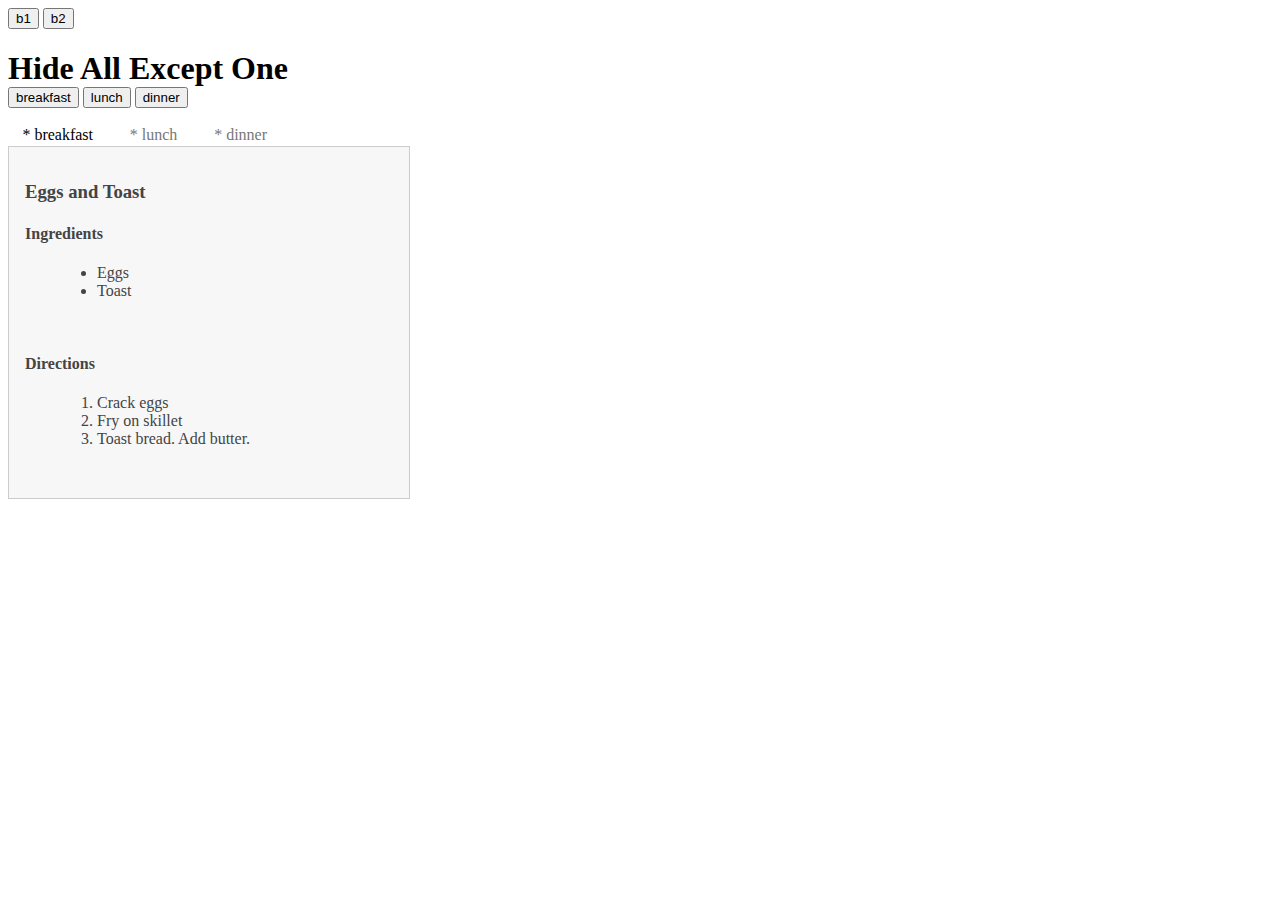
<file: ex_02/jQuery/2/1/index.html>
<!DOCTYPE html>
<html>
  <head>
    <meta http-equiv="Content-type" content="text/html; charset=utf-8" />
    <title>"Hide All Except One" demo (like tabs)</title>
    <link href="./files/style.css" rel="stylesheet" type="text/css" />
    <script src="http://code.jquery.com/jquery-2.1.4.min.js"></script>
    <script src="./files/script.js"></script>
  </head>
  <body>
  <input type="button" id="b1" value="b1"/>
  <input type="button" id="b2" value="b2"/>
    <div id="content">
      <h1>Hide All Except One</h1>
      <div id="buttons">
        <button class="button" href="#breakfast">breakfast</button>
        <button class="button" href="#lunch">lunch</button>
        <button class="button" href="#dinner">dinner</button>
      </div>
      <div id="example">
        <ul id="tabs">
          <li><a class="tab" href="#breakfast">breakfast</a></li>
          <li><a class="tab" href="#lunch">lunch</a></li>
          <li><a class="tab" href="#dinner">dinner</a></li>
        </ul><br>
        <div id="boxes">
          <div id="breakfast" class="box">
            <h3>Eggs and Toast</h3>
            <h4>Ingredients</h4>
            <ul>
              <li>Eggs</li>
              <li>Toast</li>
            </ul><br>
            <h4>Directions</h4>
            <ol>
              <li>Crack eggs</li>
              <li>Fry on skillet</li>
              <li>Toast bread. Add butter.</li>
            </ol><br>
          </div>
          <div id="lunch" class="box">
            <h3>
              <a href="http://allrecipes.com/Recipe/Delicious-Beef-Tongue-Tacos/Detail.aspx">
                Delicious Beef Tongue Tacos
              </a>
            </h3>
            <h4>Ingredients</h4>
            <ul>
              <li>1 beef tongue</li>
              <li>1/2 white onion, sliced</li>
              <li>5 cloves garlic, crushed</li>
              <li>1 bay leaf</li>
              <li>salt to taste</li>
            </ul><br>
            <ul>
              <li>3 tablespoons vegetable oil</li>
              <li>5 Roma tomatoes</li>
              <li>5 serrano peppers</li>
              <li>salt to taste</li>
              <li>1/2 onion, diced</li>
              <li>2 (10 ounce) packages corn tortillas</li>
            </ul><br>
            <h4>Directions</h4>
            <ol>
              <li>Place the beef tongue in a slow cooker and cover with water. Add the onion slices, garlic, and bay leaf. Season with salt. Cover and cook on Low overnight or 8 hours. Remove the tongue and shred the meat into strands.</li>
              <li>Heat the oil in a skillet over medium heat. Cook the tomatoes and peppers in the hot oil until softened on all sides. Remove the tomatoes and peppers in a blender, keeping the oil on the heat; season with salt. Blend briefly until still slightly chunky. Cook the diced onion in the skillet until translucent; stir in the tomato mixture. Cook another 5 to 6 minutes. Build the tacos by placing shredded tongue meat into a tortilla and spooning salsa over the meat.</li>
            </ol><br>
          </div>
          <div id="dinner" class="box">
            <h3>Black Bean Soup</h3>
            <p>Ut enim ad minim veniam, quis nostrud exercitation ullamco laboris nisi ut aliquip ex ea commodo consequat. Duis aute irure dolor in reprehenderit in voluptate velit esse cillum dolore eu fugiat nulla pariatur. Excepteur sint occaecat cupidatat non proident, sunt in culpa qui officia deserunt mollit anim id est laborum.</p>
          </div>
        </div>
      </div>
    </div>

  </body>
</html>
</file>
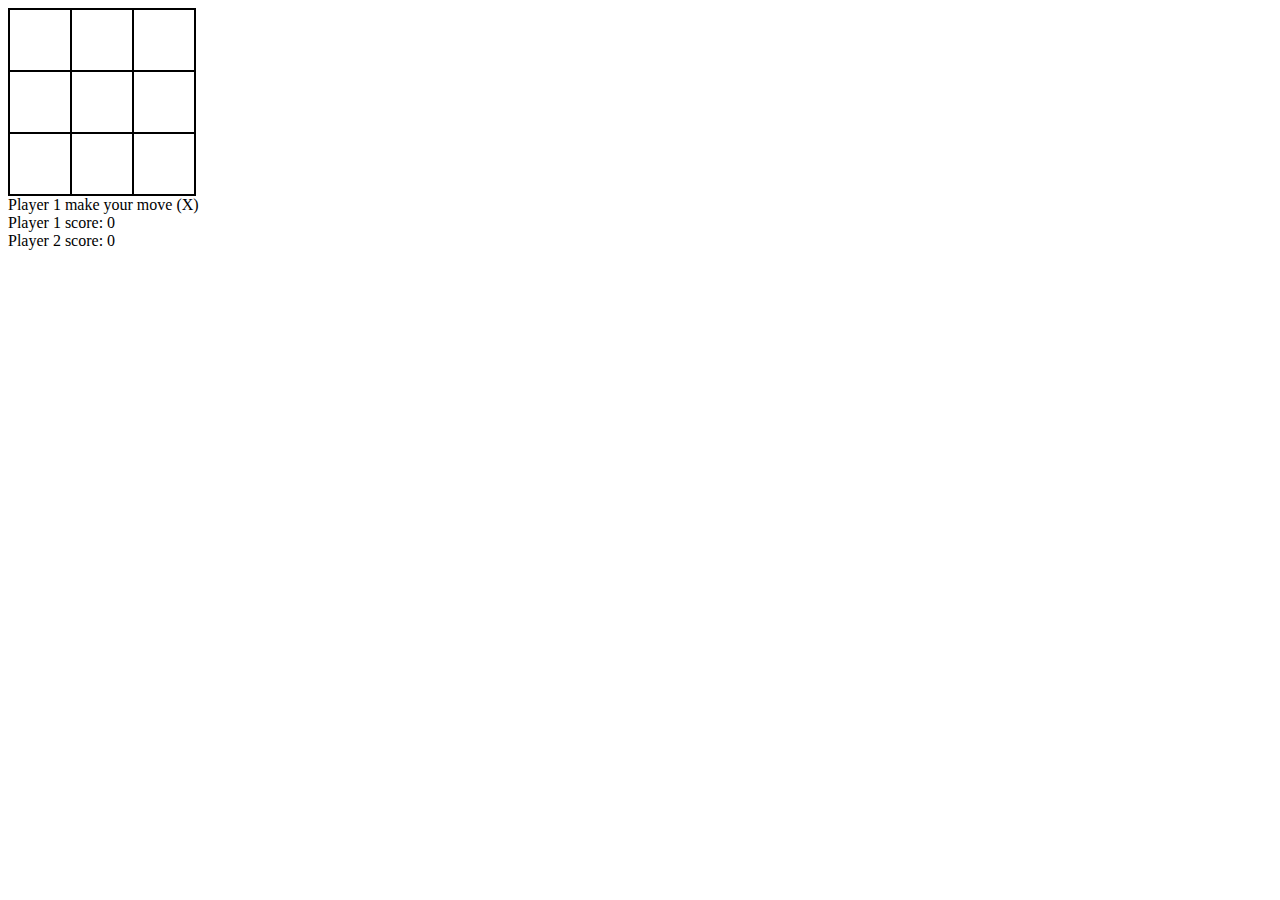
<file: ex_02/jQuery/2/3/index.html>
<!DOCTYPE html>
<html>
  <head>
    <head>
        <meta http-equiv="Content-Type" content="text/html; charset=UTF-8"/>
        <link href="./files/style.css" rel="stylesheet" type="text/css" />
        <script src="../../../jquery-3.3.1.min.js"></script>
        <script src="./files/script.js"></script>
        <title>TIC TAC TOE</title>
    </head>
    <body>

        <div id="game_map"></div>
         <div class="clear"></div>
         <div>
         <span id="player_name"></span> make your move (<span id="player_mark"></span>)
        </div>
        <div>
            Player 1 score: <span id="player1_wins">0</span>
            <br>
            Player 2 score: <span id="player2_wins">0</span>
        </div>
        <div id="wins">Player <span id="player_wins"></span> wins</div>
    </body>
</html>
</file>
<file: ex_02/jQuery/2/1/files/style.css>
/* http://github.com/enure/Hide-All-Except-One */
h1{font-weight:bold;margin-bottom:0;}
h3{font-weight:bold;}
#tabs{padding-left:0;margin:1em 0 .5em .5em;}
/*inline sprawia ze element nie bedzie trakotwany jak osobne pudelko na tej zasadzie dlala span*/
/*block sprawia ze element bedzaie trakotwany jak osobne pudelko*/
#tabs li{display:block; float:left; margin-right:1.5em;padding:.1em .4em;}

/*selektor :before oznacza pseudostyl
wskazuj�cy na miejsce przed zawartoscia danego elementu*/
#tabs li a:before{content:"* ";}
#tabs li a{color:#777;}

#tabs li a.active,a:hover{color:#000;outline:none;}

#boxes{margin:.2em 0 2em 0;border:1px solid #ccc;width:400px;}
#boxes div{background-color:#F7F7F7;padding:1em;color:#444;font-family:georgia,serif;}
#boxes ol,#boxes ul{margin-left:2em;}

/*usuniecie podkreslenia i koloru z linkow*/
a,a:link,a:visited{color:#111;text-decoration:none;}
</file>
<file: ex_02/jQuery/2/3/files/style.css>
#game_map{
    border: 1px solid #000;
    clear: both;
    float: left;
}

#game_map .cell{
    cursor: pointer;
    float: left;
    border: 1px solid #000;
    width: 60px;
    height: 60px;
    line-height: 60px;
    font-size: 30px;
    text-align: center;
}
.clear{
    clear: both;
    line-height: 0px;
}

#game_map .player1_cell{
    color: #cc0000;
}
#game_map .player2_cell{
    color: #0000cc;
}

.marked {
    background: #777777;
}

#wins {
    display: none;
    color: #cc0000;
}
</file>
